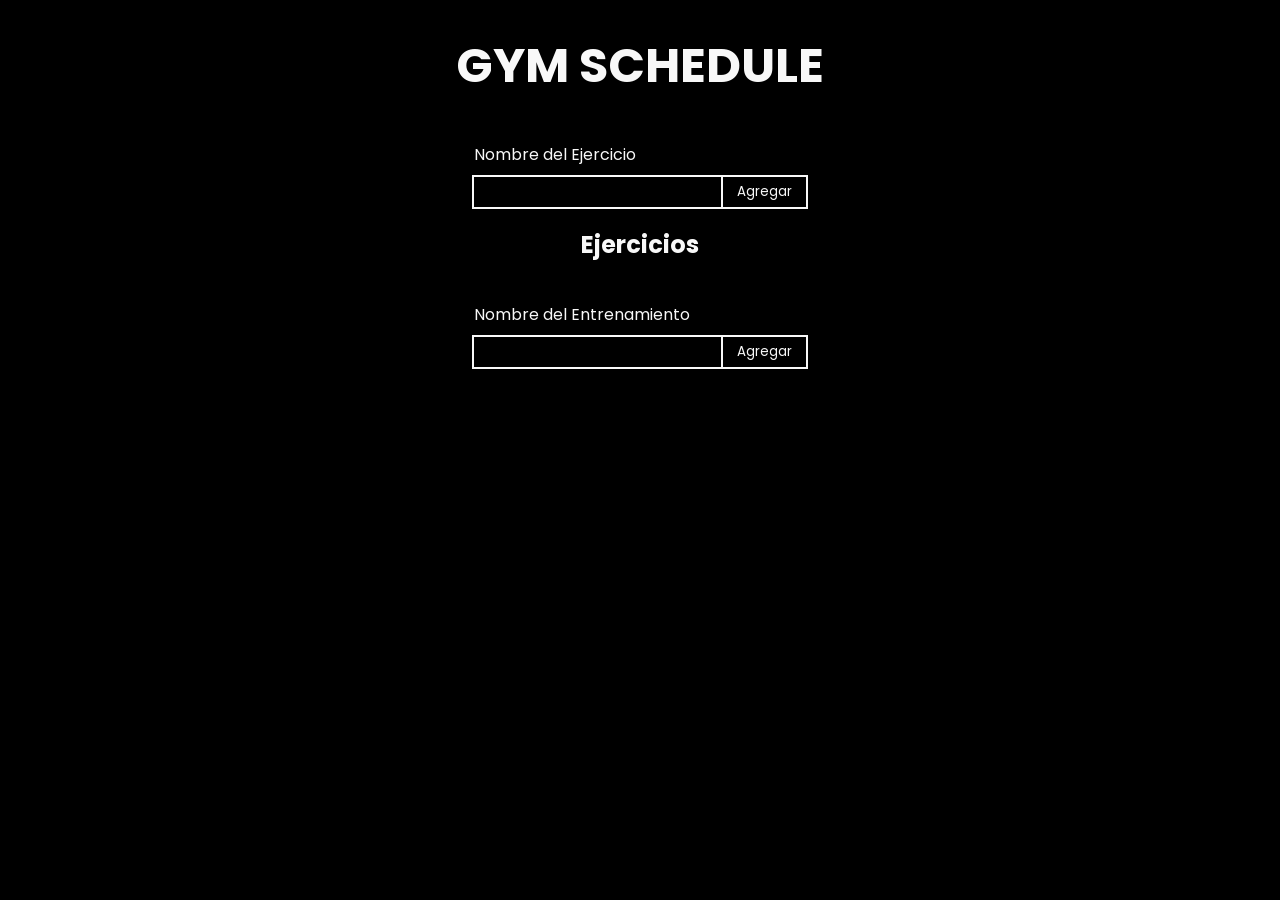
<file: index.html>
<!DOCTYPE html>
<html lang="en">

<head>
    <meta charset="UTF-8">
    <meta http-equiv="X-UA-Compatible" content="IE=edge">
    <meta name="viewport" content="width=device-width, initial-scale=1.0">
    <title>GYM List</title>
    <link rel="stylesheet" href="./style.css">
    <script src="./function.js" defer></script>
    <link rel="preconnect" href="https://fonts.googleapis.com">
    <link rel="preconnect" href="https://fonts.gstatic.com" crossorigin>
    <link
        href="https://fonts.googleapis.com/css2?family=Poppins:ital,wght@0,100;0,200;0,300;0,400;0,500;0,600;0,700;0,800;0,900;1,100;1,200;1,300;1,400;1,500;1,600;1,700;1,800;1,900&display=swap"
        rel="stylesheet">
</head>

<body>

    <main>

        <h1 id="title">GYM SCHEDULE</h1>

        <div id="container-exercices">

            <div class="container-form">
                <form id="form-add-exercice">
                    <label for="name">Nombre del Ejercicio</label>
                    <div class="container-input">
                        <input type="text" name="name" pattern="^[A-Za-z0-9 _]*[A-Za-z0-9][A-Za-z0-9 _]*$"
                            oninvalid="setCustomValidity('Solo texto y numeros permitido. ')">
                        <input type="submit" value="Agregar">
                    </div>
                </form>
            </div>

            <div id="container-list-exercices">
                <h2>Ejercicios</h2>
                <ul>
                </ul>
            </div>
            <div class="container-form">
                <form id="form-add-workout">
                    <label for="name">Nombre del Entrenamiento</label>
                    <div class="container-input">
                        <input type="text" name="name" pattern="^[A-Za-z0-9 _]*[A-Za-z0-9][A-Za-z0-9 _]*$"
                            oninvalid="setCustomValidity('Solo texto y numeros permitido. ')">
                        <input type="submit" value="Agregar">
                    </div>
                </form>
            </div>

        </div>

        <div id="container-workouts">


        </div>

    </main>

</body>

</html>
</file>
<file: style.css>
* {
  padding: 0;
  margin: 0;
  box-sizing: border-box;
  font-family: "Poppins", sans-serif;
}

body {
  background-color: #000;
  color: #f8f8f8;
}

li {
  list-style: none;
}

main {
  display: flex;
  align-items: stretch;
  flex-direction: column;
  align-content: center;
  justify-content: center;
}

h1#title {
  font-size: 3rem;
  margin: 30px 0px;
  text-align: center;
}

button {
  cursor: pointer;
}

button {
  background-color: #000;
  border: none;
  cursor: pointer;
  transition: all 0.25s ease;
}
button:hover {
  transform: scale(1.5);
}
button.delete-button {
  color: red;
  font-weight: 700;
}
button.delete-button[data-action="workout"] {
  position: absolute;
  top: 5px;
  right: 5px;
}
button.add,
button.sub {
  color: #ffca57;
  margin: 5px;
  font-size: 18px;
  font-weight: 500;
}

div#container-exercices {
  display: flex;
  flex-direction: column;
  align-content: center;
  justify-content: space-between;
  align-items: center;
}

/* # FORM */
form {
  padding: 10px;
}

form div.container-input {
  display: flex;
  padding: 10px 0;
}

form div.container-input input {
  padding: 5px;
  border: none;
  outline: 2px solid #f8f8f8;
  background-color: #000;
  color: #f8f8f8;
}

form div.container-input input[type="text"] {
  width: 75%;
}

form div.container-input input[type="submit"] {
  width: 25%;
}

form div.container-input input[type="submit"]:hover {
  background-color: #f8f8f8;
  color: #000;
}
/* # END FORM */

div#container-list-exercices {
  width: 330px;
}
div#container-list-exercices h2 {
  text-align: center;
}
div#container-list-exercices ul {
  margin: 30px 0;
}
li {
  display: flex;
  justify-content: space-around;
  align-items: center;
  align-content: space-around;
  flex-direction: row;
  flex-wrap: nowrap;
  margin: 5px;
  border: 2px solid #f8f8f8;
  padding: 10px 0;
}
div#container-list-exercices ul li.draggable:hover {
  cursor: move;
}
div.container-workout ul {
  border: 2px solid #333;
  min-height: 30px;
  padding: 5px;
}
span.text {
  font-size: 20px;
}

div#container-workouts {
  display: grid;
  grid-template-columns: repeat(auto-fit, minmax(350px, 1fr));
  grid-template-rows: min-content;
  gap: 20px 20px;
  grid-auto-flow: row;
  margin: 30px;
}
div.container-workout {
  position: relative;
}
/* Animations */

@keyframes ElementDelete {
  from {
    opacity: 1;
  }
  to {
    opacity: 0;
  }
}
</file>
